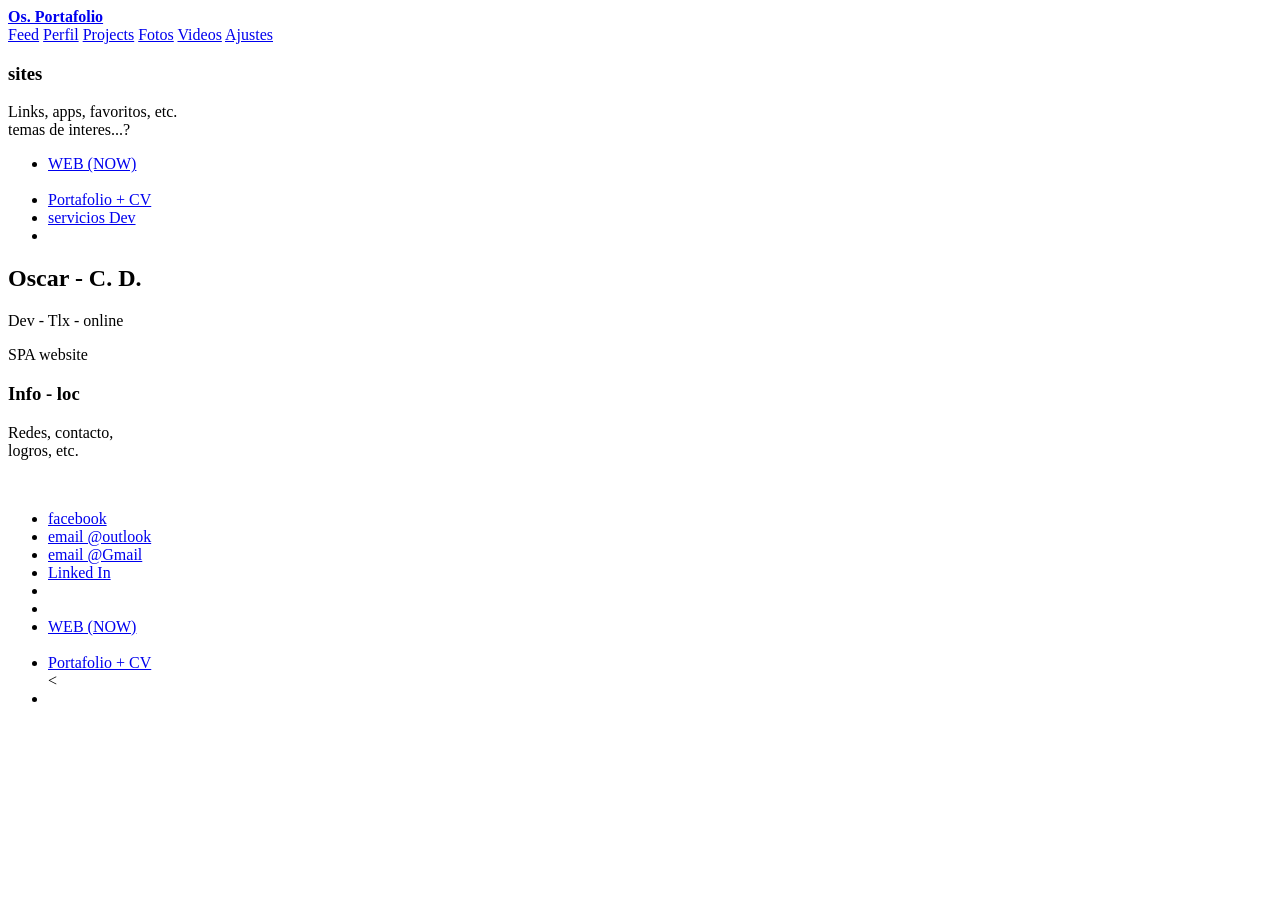
<file: github-ozclef-cv.html>
<!doctype html>
<html lang="Es-es">
<head>
	<meta property="og:title" content="Oscar Cruz Díaz">
	<meta property="og:description" content="Desarrollador Web">
	<meta property="og:image" content="https://avatars.githubusercontent.com/u/212662790?v=4&size=64">
	<meta property="og:url" content="https://oscarcruzdiaz.vercel.app">
	<meta charset="utf-8" />
	<meta name="viewport" content="width=device-width,initial-scale=1" />
	<meta name="description" content="Portfolio profesional de Oscar Cruz Díaz. Desarrollo web, JavaScript, SQL y proyectos freelance.">
		<link rel="icon" href="https://avatars.githubusercontent.com/u/212662790?v=4&size=64">
<!---
	favicon.ico">
	---->
<title>CV OScar </title>
	<link rel="stylesheet" href="https://oscarcruzdiaz.vercel.app/css/style.css">
	<link rel="stylesheet" href="https://github.com/ozclef/cv/raw/refs/heads/payjoy/css/print.css">
	<link rel="stylesheet" href="https://ozclef.vercel.app/css/post.css">	
	
</head>
<body>
	<header>
		<div><strong><a href="/">
			Os. Portafolio 
		</a></strong></div>	
			<nav>
		<a href="#/feed">Feed</a>
		<a href="#/profile">Perfil</a>
		<a href="#/post">Projects</a>
			<a href="#/photos">Fotos</a>
			<a href="#/videos">Videos</a>  
			<a href="#/settings">Ajustes</a>
		</nav>
	</header>
	 <div class="layout">
  <aside>
	    <h3>sites</h3>
    <p>Links, apps, favoritos, etc.<br>
    temas de interes...?</p>
<div>
	
      <ul>
          <li><a class="menu-link" href="https://oscarcruzdiaz.vercel.app" border="1 1px 1 1">WEB (NOW)</a></li>
		  <br>
          <li><a class="menu-link" href="#/cv">Portafolio + CV</a></li>
		  <li><a class="menu-link" href="https://github.com/ozclef">servicios Dev</a></li>
		  <li><a class="menu-link" href=""></a></li>
      </ul>
</div>
	  <div>
		  <nav>
			  
		  </nav>
	  </div>
	  <!--
	  <li><a class="menu-link" href=""></a></li>
	  <li><a class="menu-link" href="#/photos">Fotos</a></li>
	  <li><a class="menu-link" href=""></a></li>
  --->   	  
      </aside>
	  <main>
		  <div class="perfil">
			  <div class="portada">
				  <div class="foto-perfil"></div>
			  </div>
			  <div class="info">
				  <h2>Oscar - C. D. </h2>
				  <p>Dev - Tlx - online </p>
				  <div class="datos">
					   SPA website
				  </div>
			  </div>
			  <div id="app" ></div>

	  </main>
	  <aside>

		  <div>			  
		  <h3>Info - loc</h3>
		  <p>Redes, contacto,<br> logros, etc.</p>
		  <br>
			  <ul>				  
				  <li><a href="https://www.facebook.com/os.cref.2025/">facebook</a></li>
				  <li><a href="outlook.com"> email @outlook</a></li>
				  <li><a href="gmail">email @Gmail</a></li>  
				  <li><a href="https://www.linkedin.com/in/oscar-cruz-diaz/">Linked In</a></li>  

				  <li><a href=""></a></li>  
				  <li><a href=""></a></li>  
				  <li><a class="menu-link" href="https://oscarcruzdiaz.vercel.app" border="1 1px 1 1">WEB (NOW)</a></li>
				  <br>
				  <li><a class="menu-link" href="#/cv">Portafolio + CV</a></li>
				  <
				  <li><a class="menu-link" href=""></a></li>
			  </ul>
			  
		  </div>
	  </aside>
			<!--- DIV DE LAYOUT   ---------->
		</div>
		<script src="https://github.com/ozclef/cv/raw/refs/heads/payjoy/js/app.js"></script>
</body>
</html>
</file>
